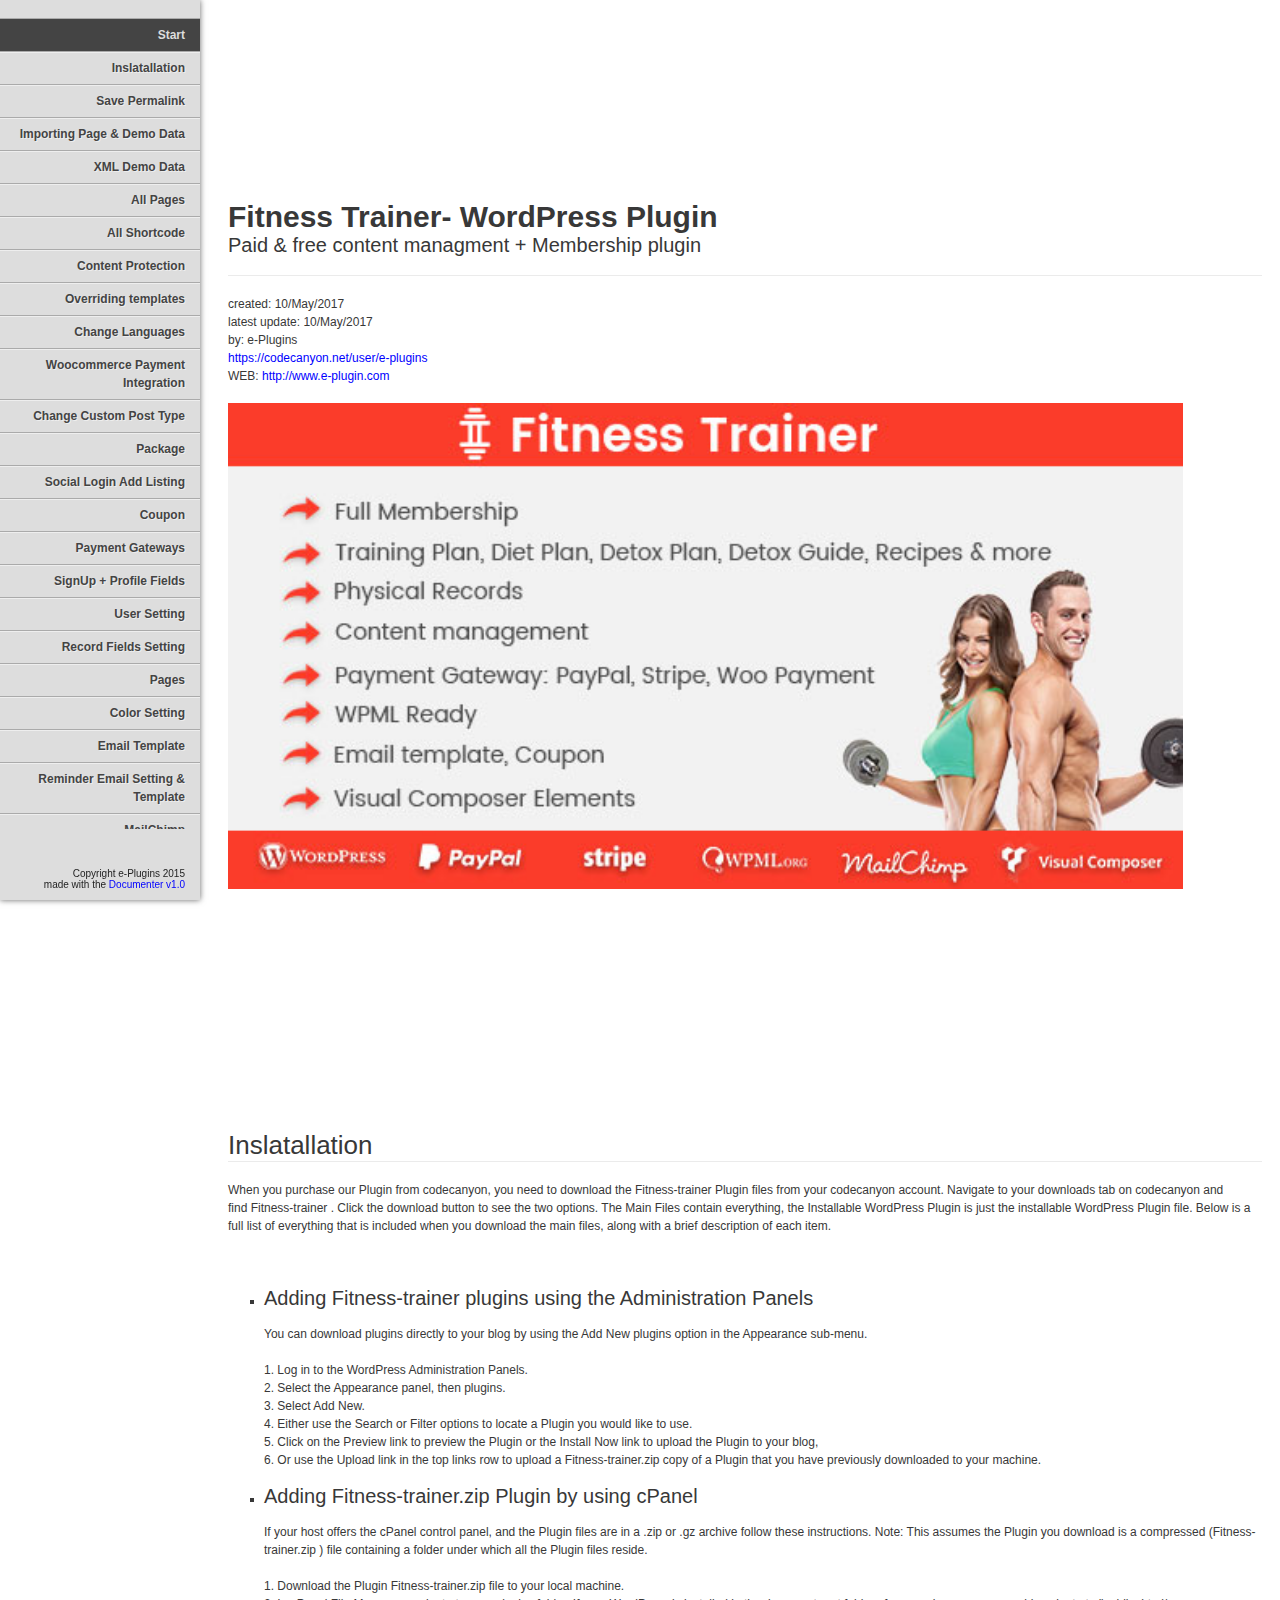
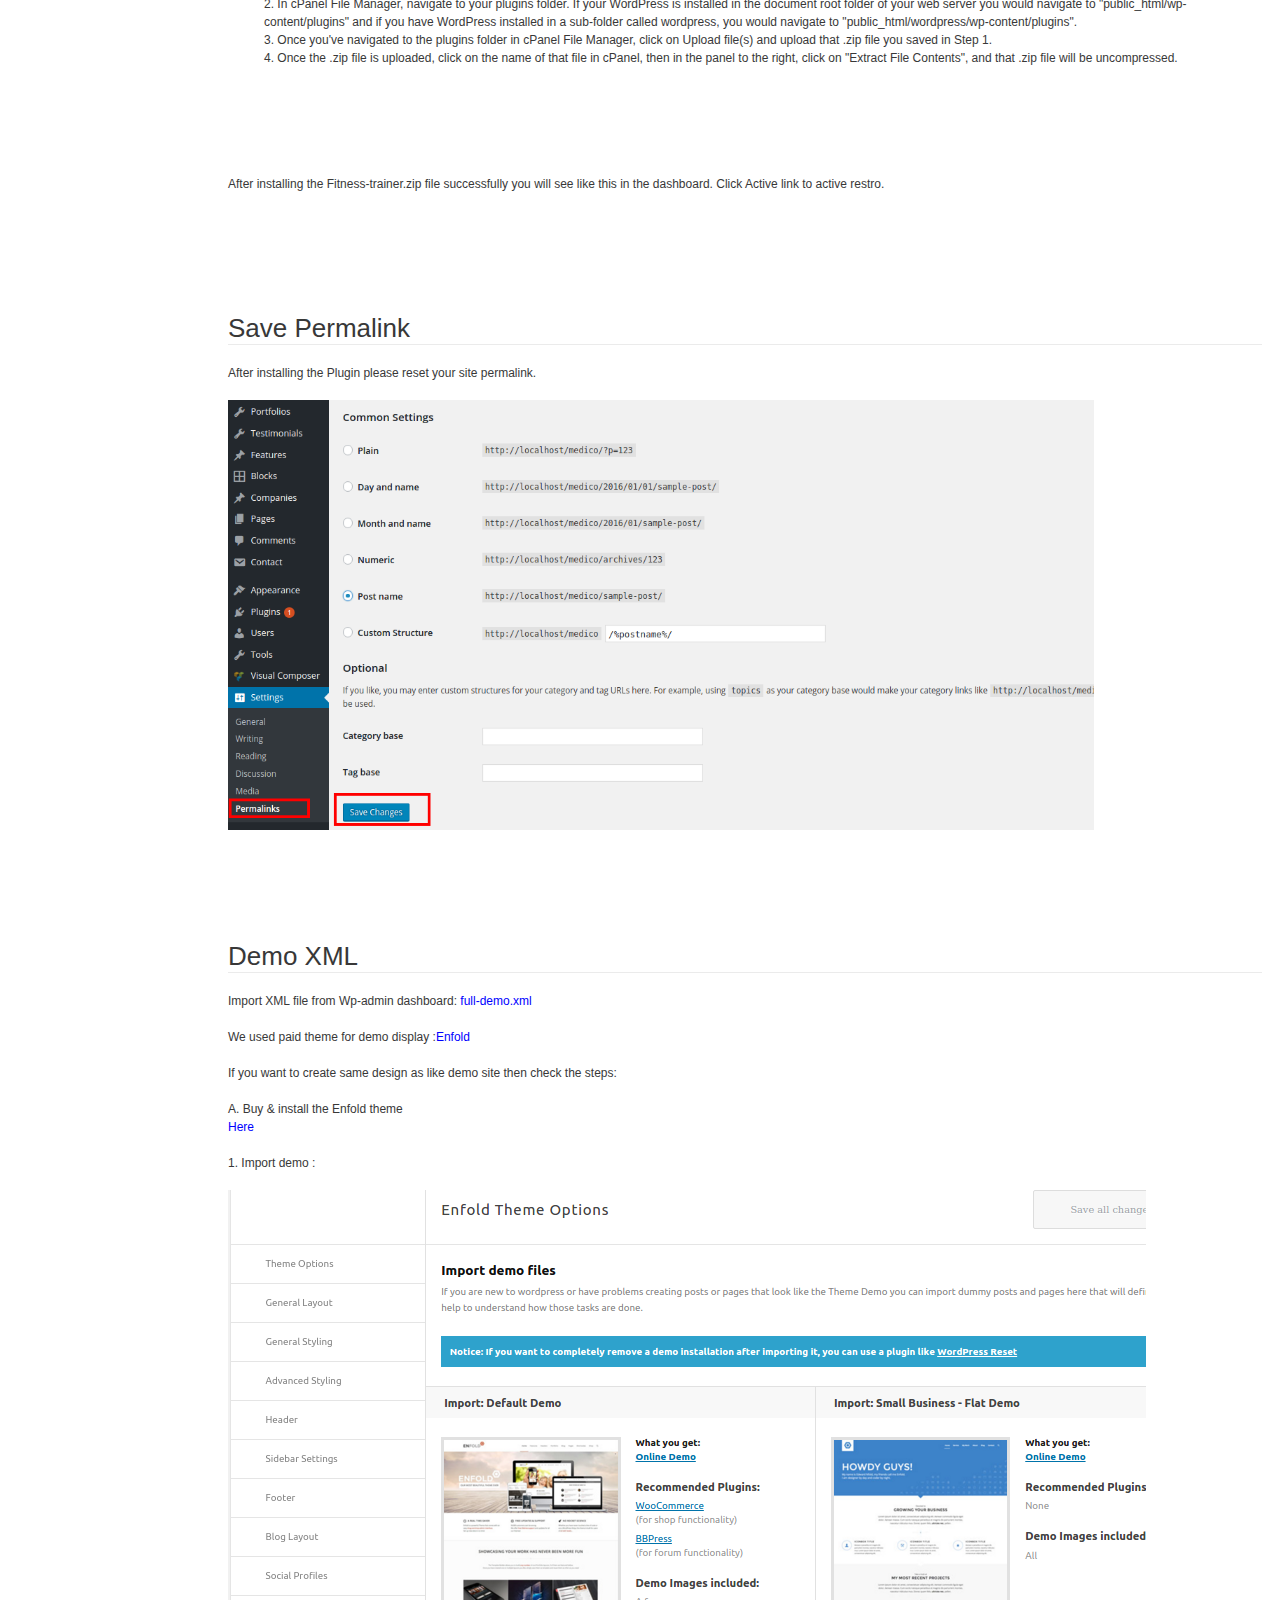
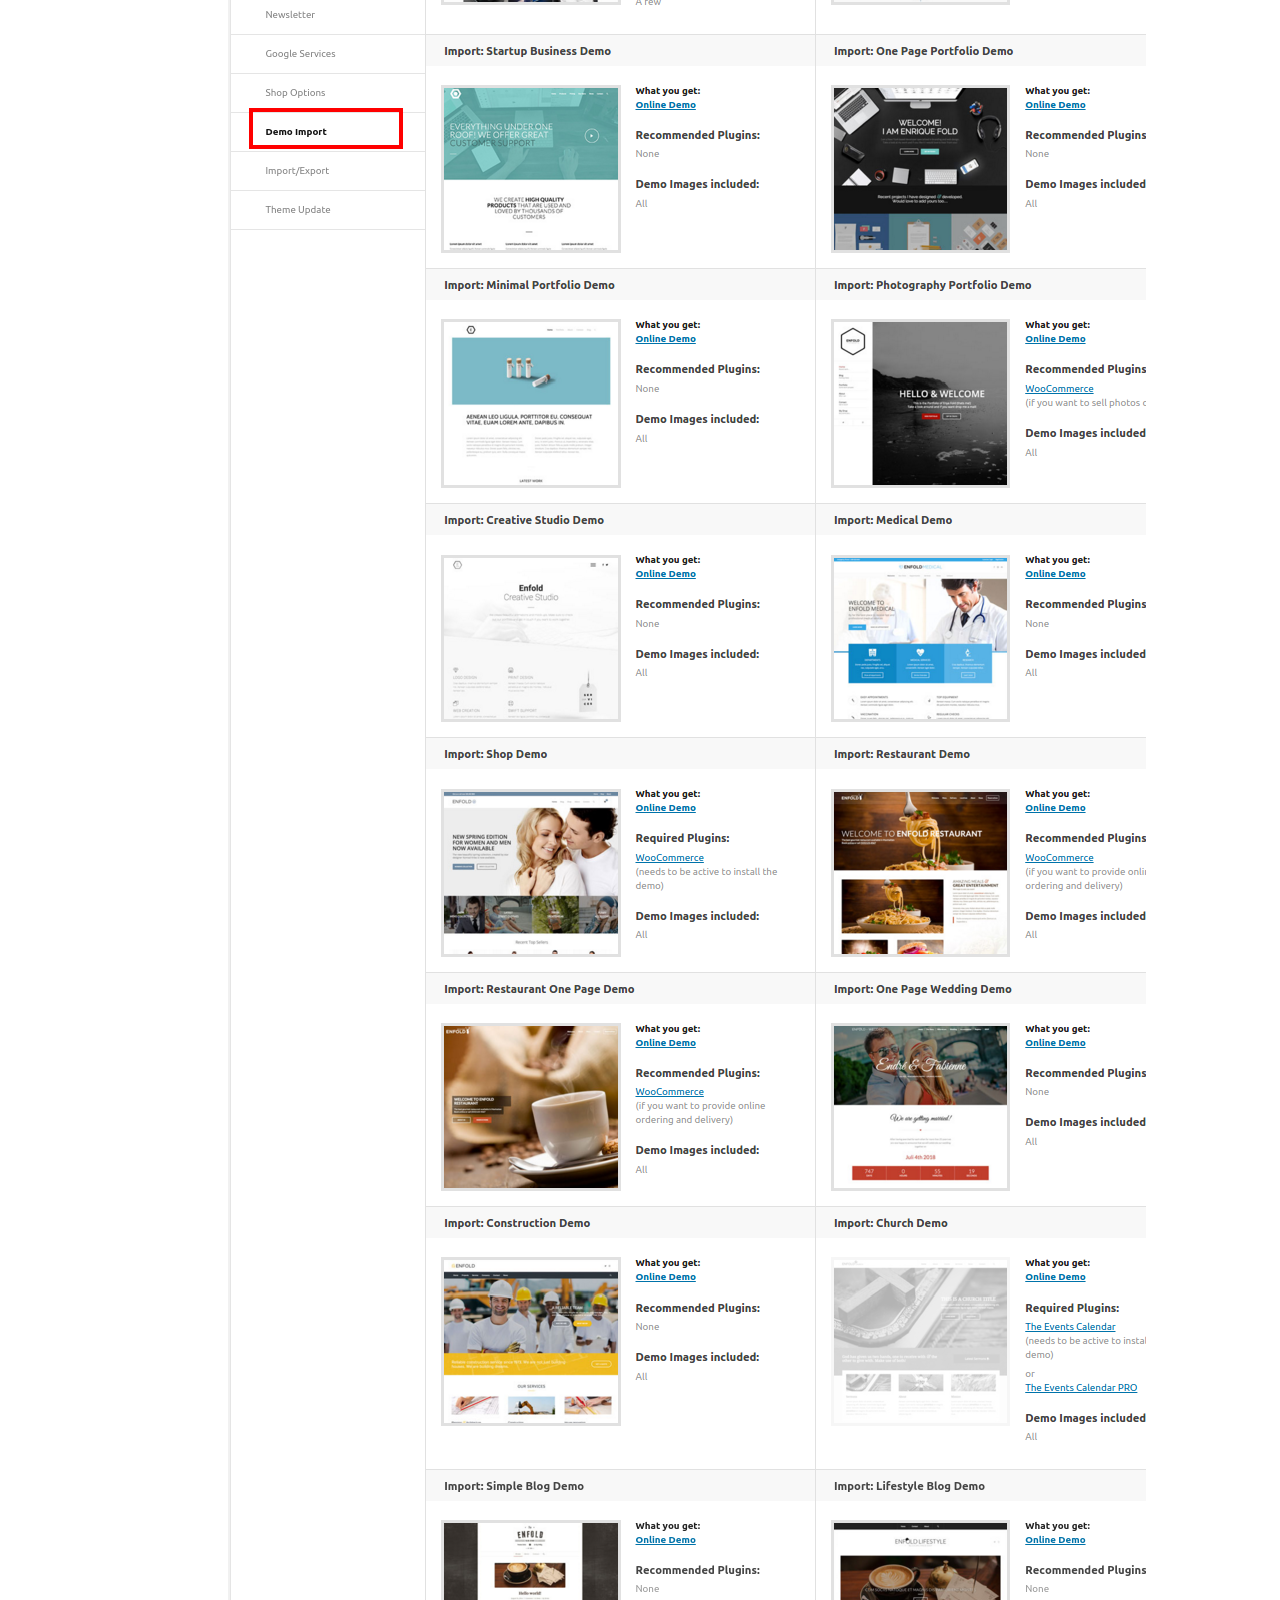
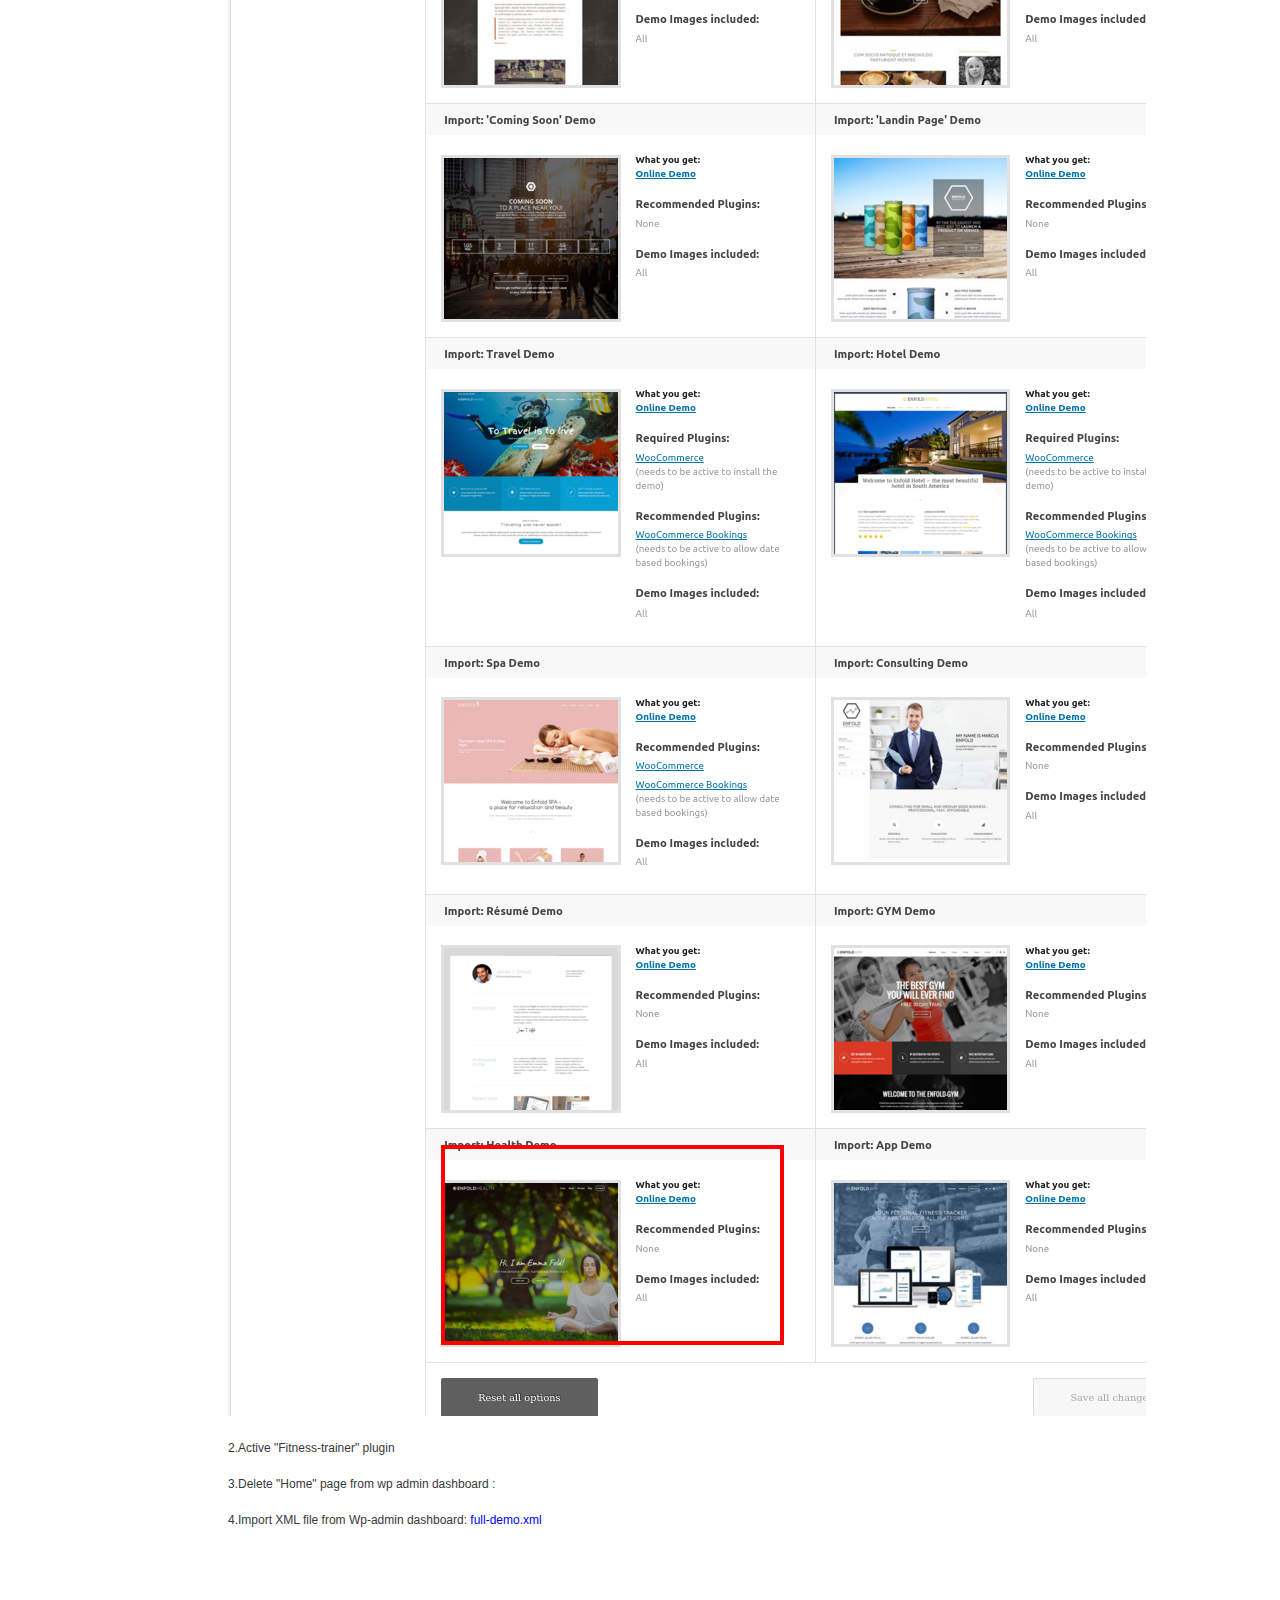
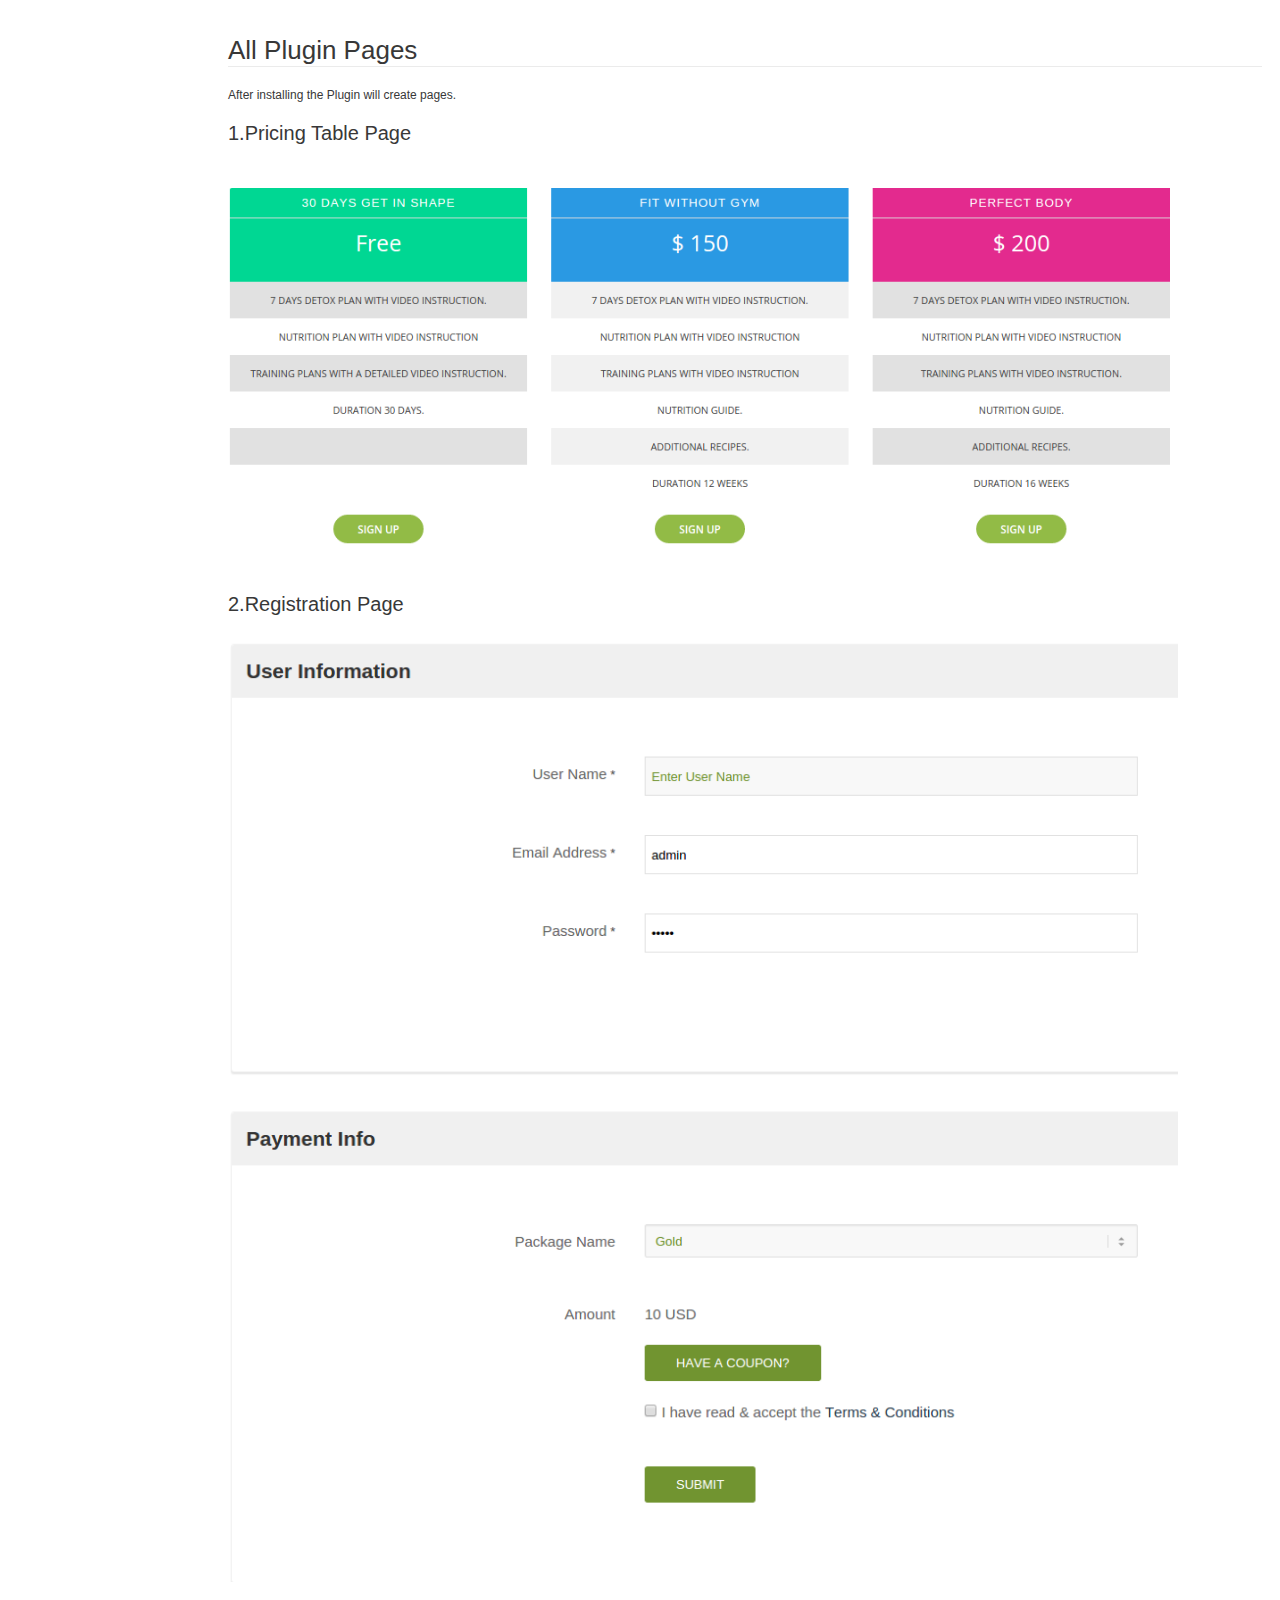
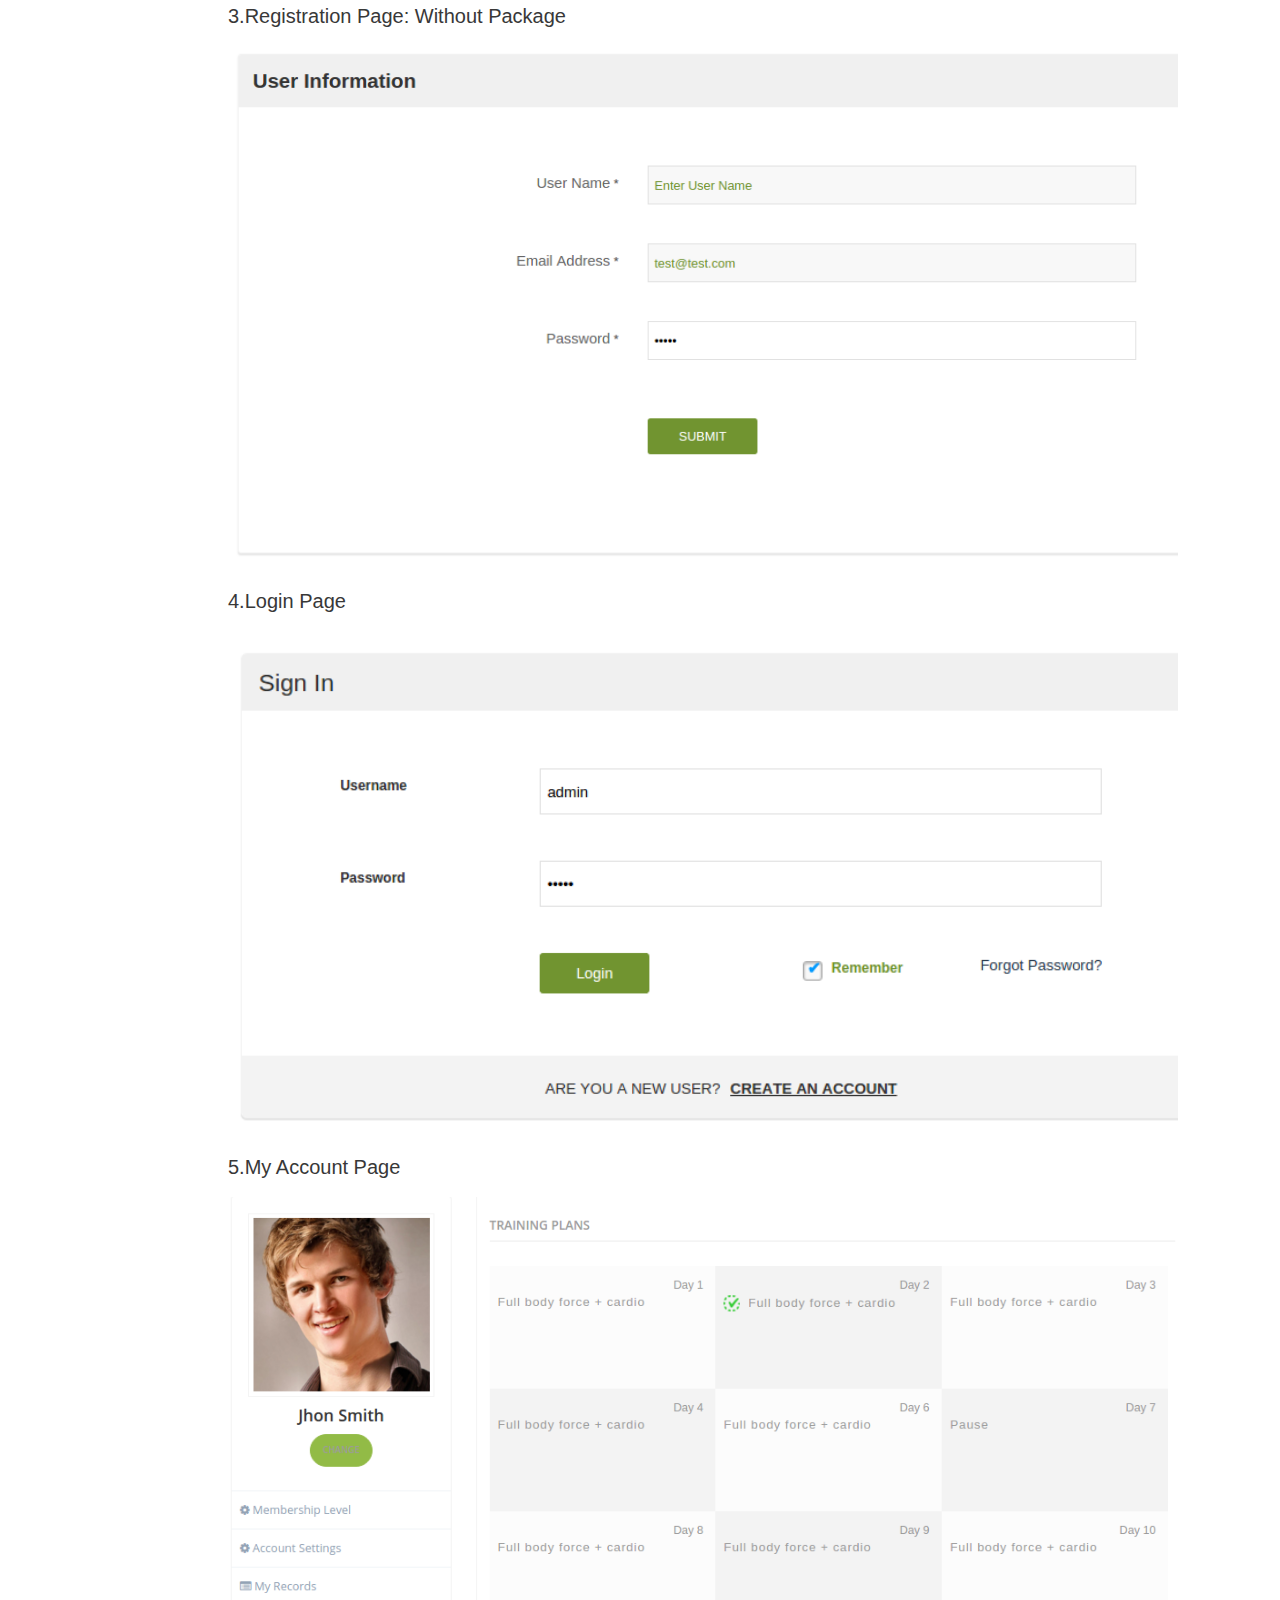
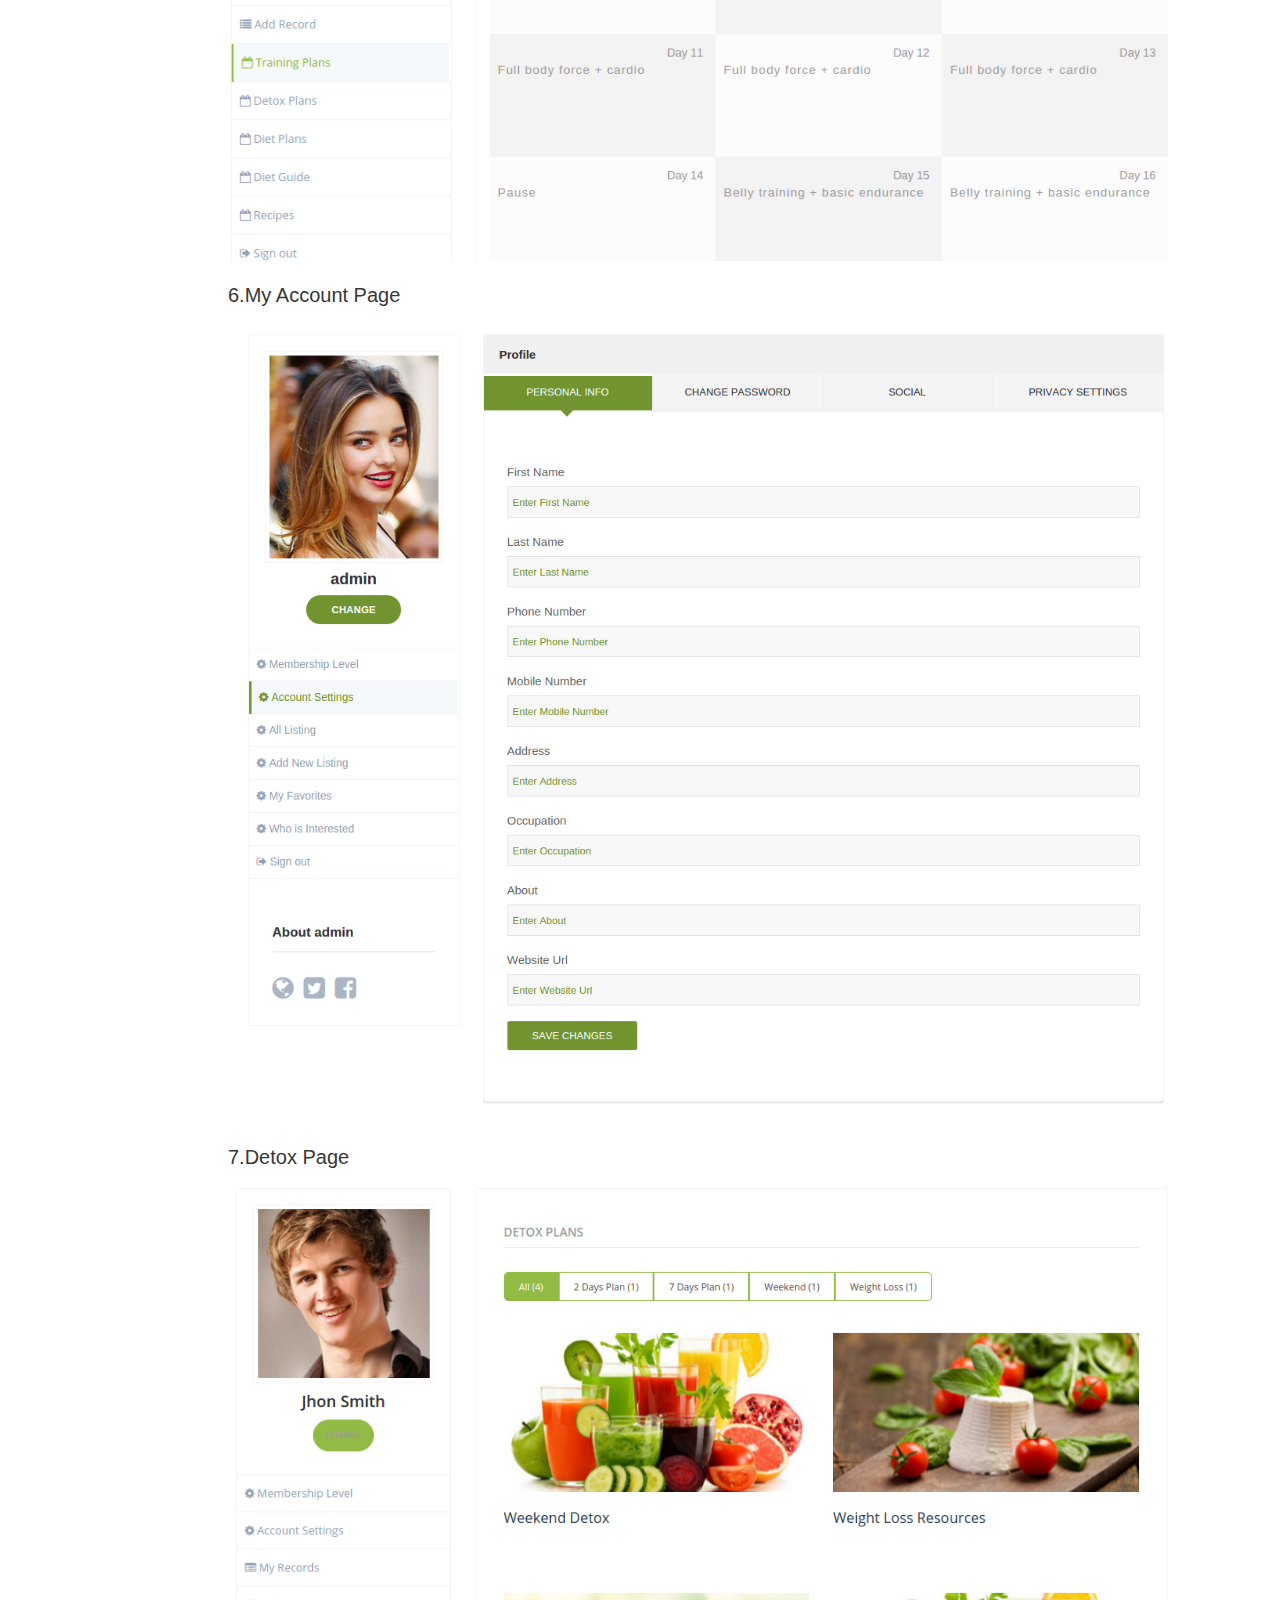
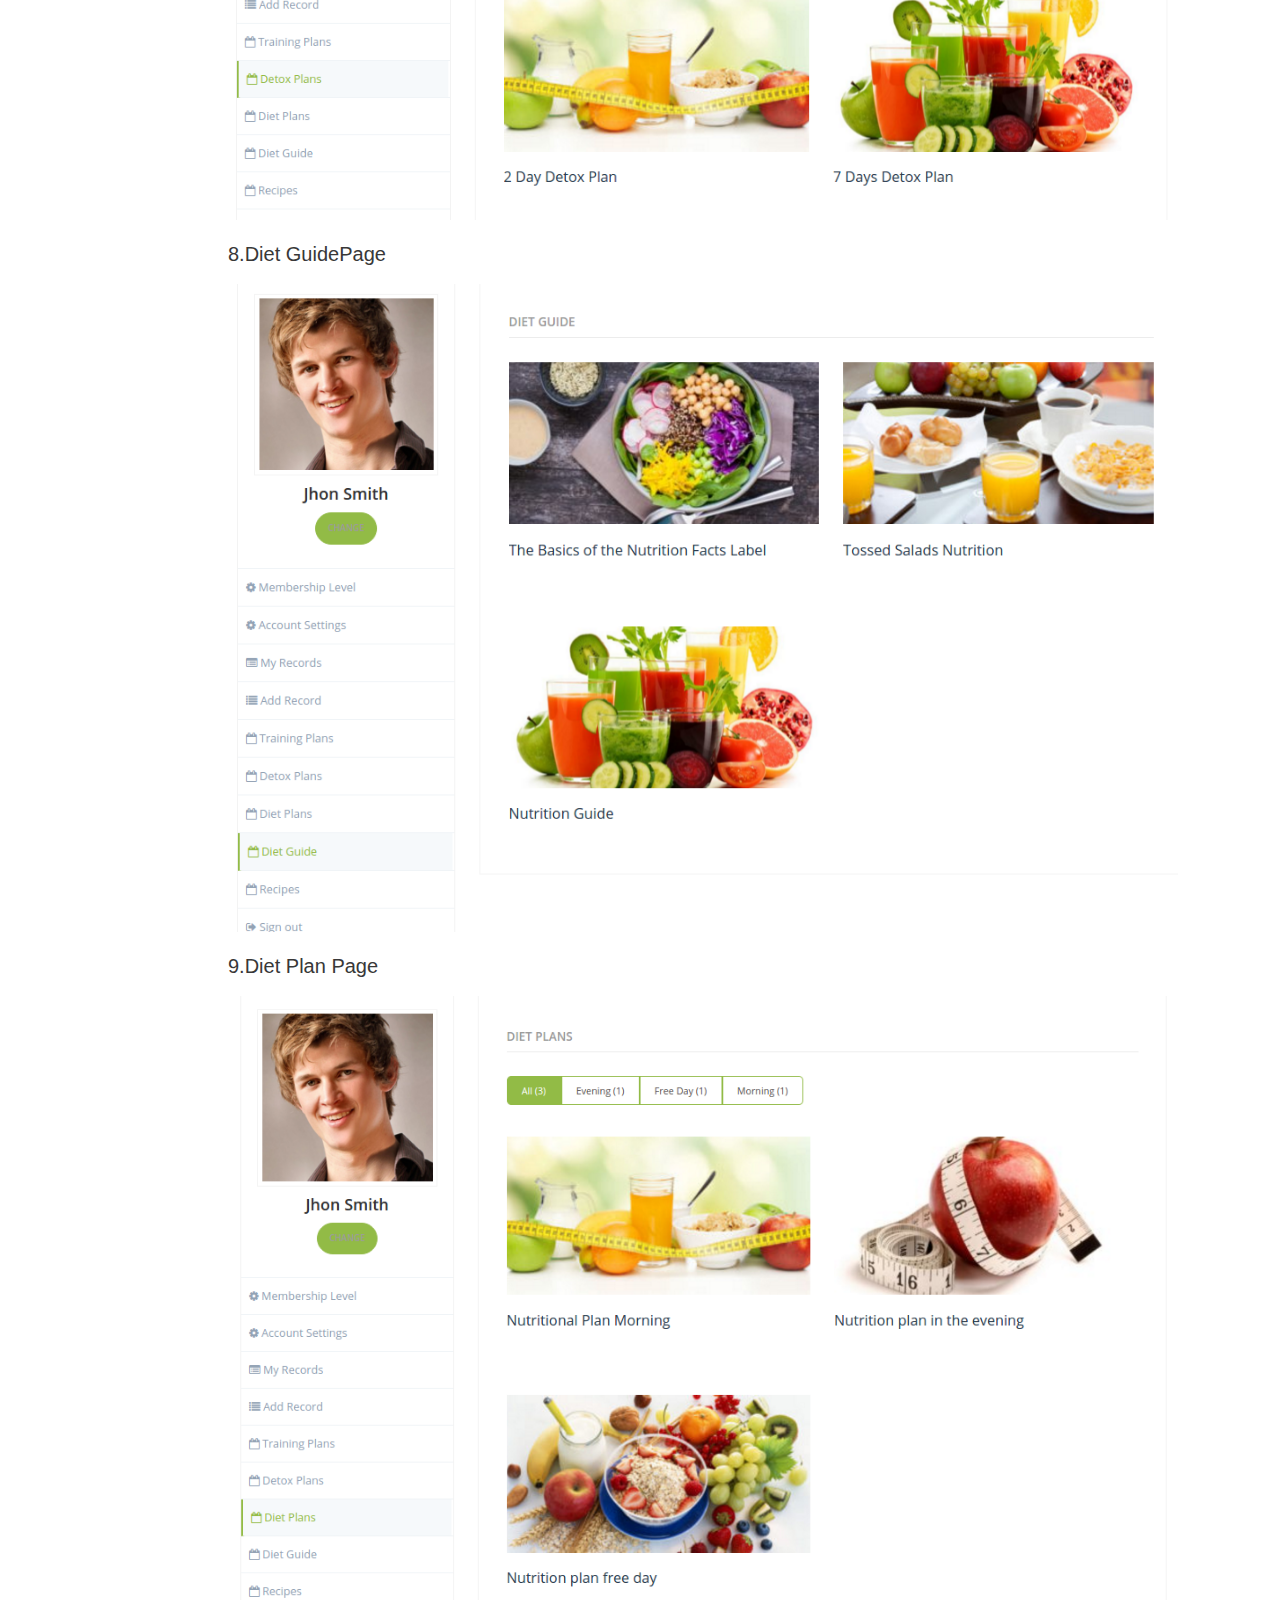
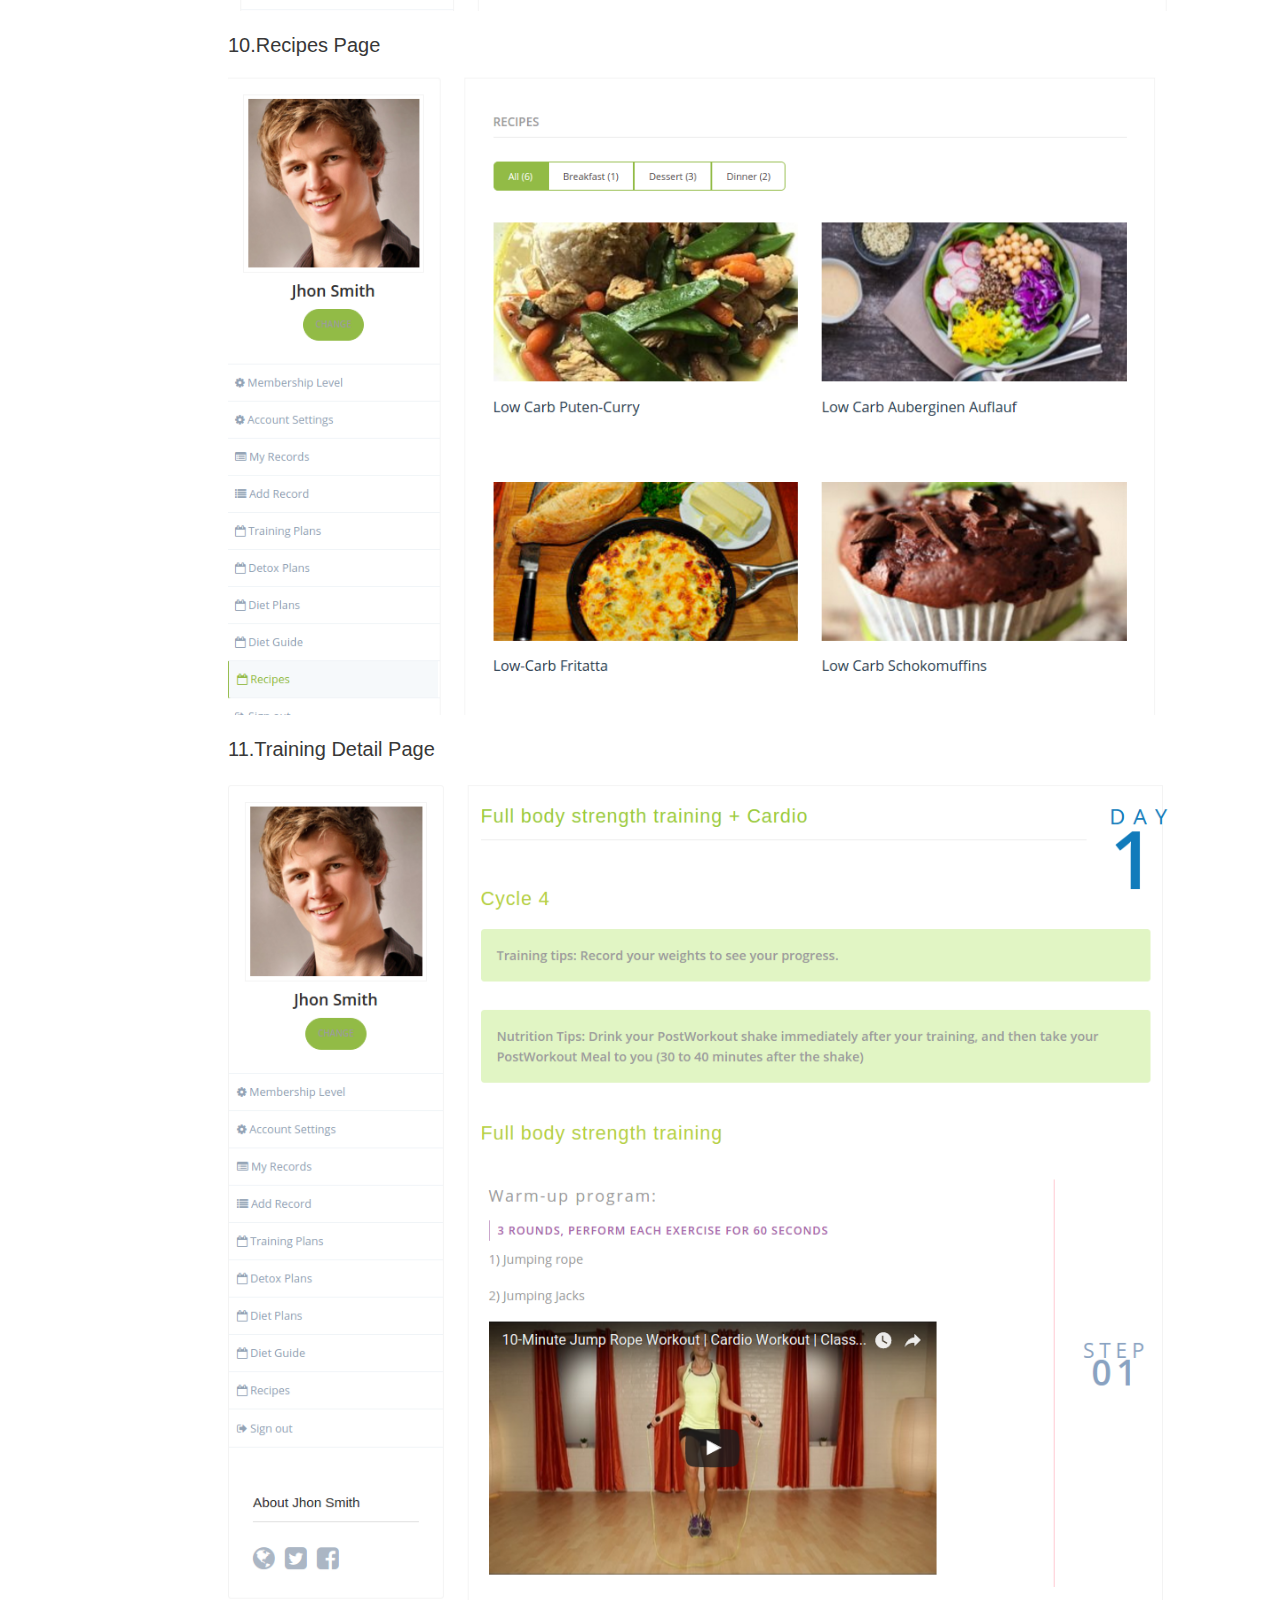
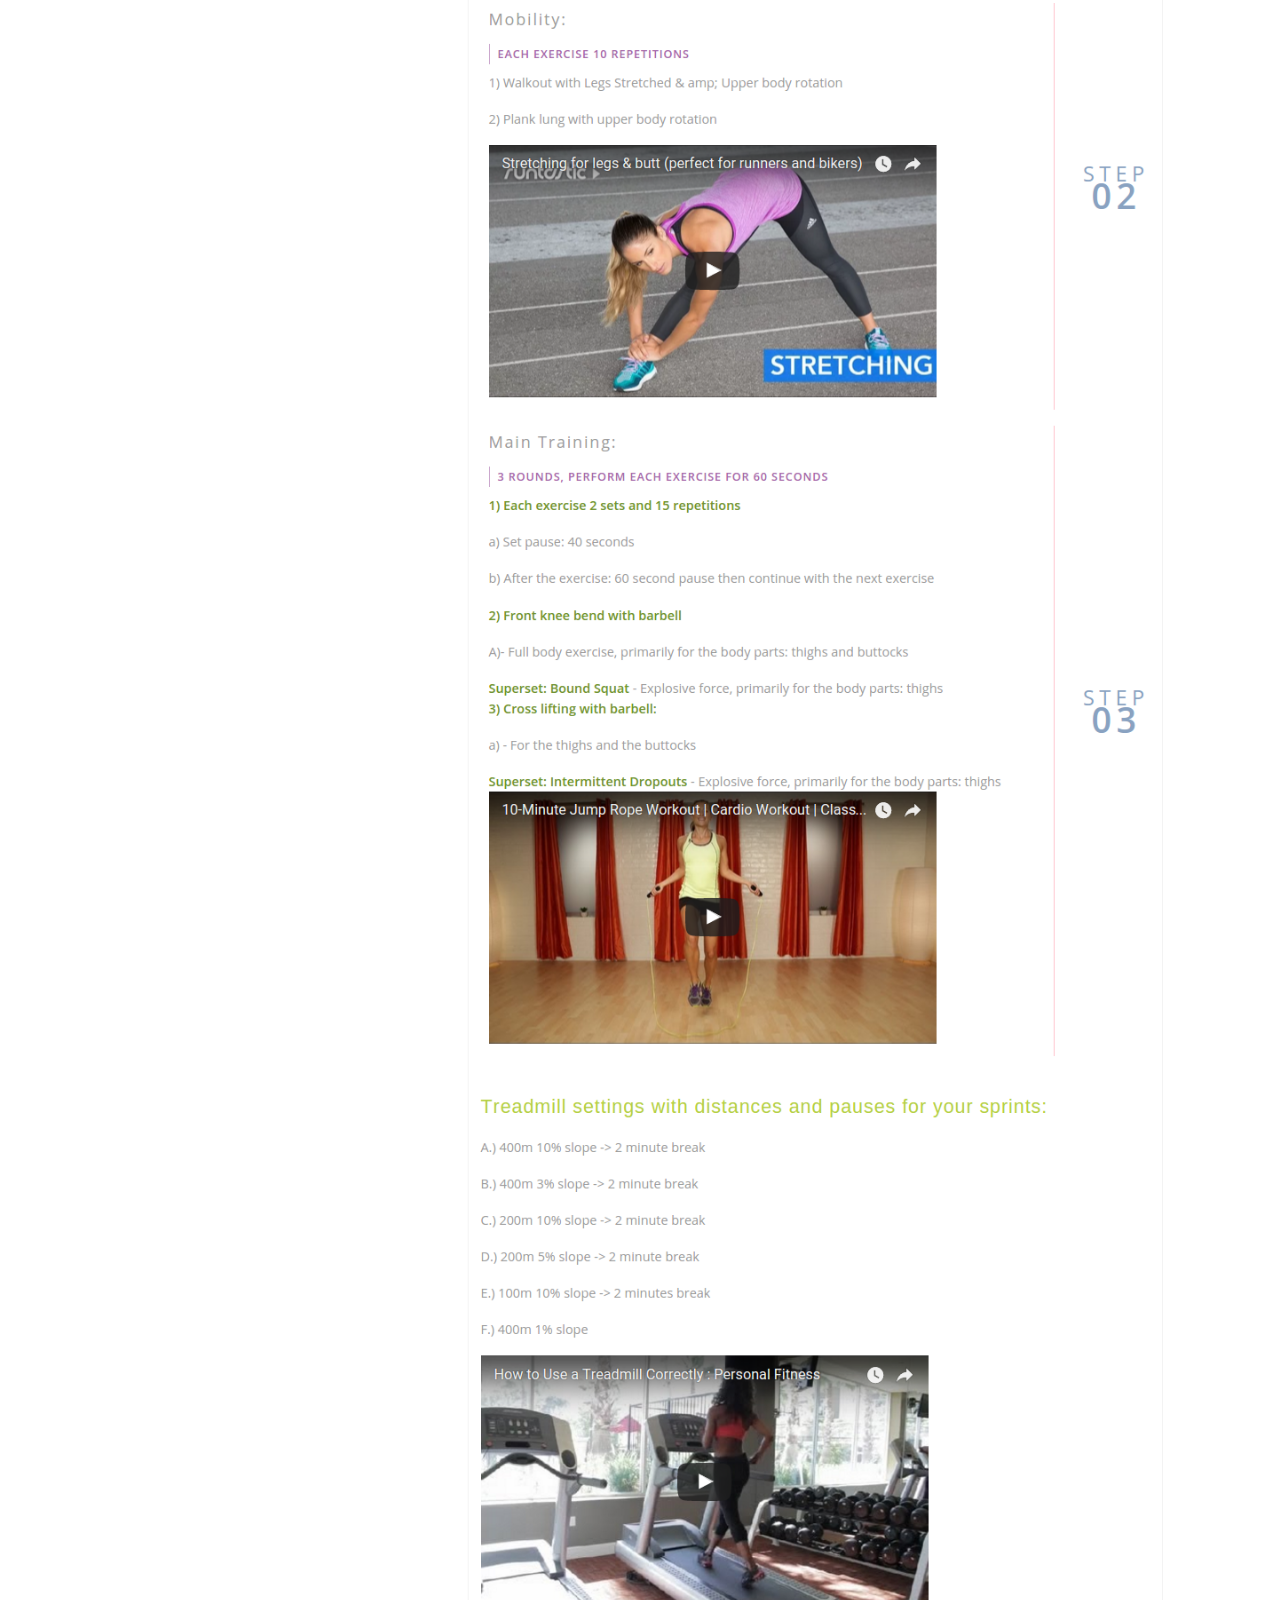
<file: Documentation/offline documentation/index.html>
<!doctype html>  
<!--[if IE 6 ]><html lang="en-us" class="ie6"> <![endif]-->
<!--[if IE 7 ]><html lang="en-us" class="ie7"> <![endif]-->
<!--[if IE 8 ]><html lang="en-us" class="ie8"> <![endif]-->
<!--[if (gt IE 7)|!(IE)]><!-->
<html lang="en-us"><!--<![endif]-->
<head>
	<meta charset="utf-8">
	
	<title>Fitness Trainer- WordPress Plugin</title>
	
	<meta name="description" content="">
	<meta name="author" content="e-Plugins">
	<meta name="copyright" content="e-Plugins">
	<meta name="generator" content="Documenter v2.0 http://rxa.li/documenter">
	<meta name="date" content="2016-01-03T00:00:00+01:00">
	
	<link rel="stylesheet" href="assets/css/documenter_style.css" media="all">
	
	
	
	<script src="assets/js/jquery.js"></script>
	
	<script src="assets/js/jquery.scrollTo.js"></script>
	<script src="assets/js/jquery.easing.js"></script>
	
	<script>document.createElement('section');var duration='500',easing='swing';</script>
	<script src="assets/js/script.js"></script>
	
	<style>
		html{background-color:#FFFFFF;color:#383838;}
		::-moz-selection{background:#444444;color:#DDDDDD;}
		::selection{background:#444444;color:#DDDDDD;}
		#documenter_sidebar #documenter_logo{background-image:url();}
		a{color:#0000FF;}
		.btn {
			border-radius:3px;
		}
		.btn-primary {
			  background-image: -moz-linear-gradient(top, #0088CC, #0044CC);
			  background-image: -ms-linear-gradient(top, #0088CC, #0044CC);
			  background-image: -webkit-gradient(linear, 0 0, 0 0088CC%, from(#DDDDDD), to(#0044CC));
			  background-image: -webkit-linear-gradient(top, #0088CC, #0044CC);
			  background-image: -o-linear-gradient(top, #0088CC, #0044CC);
			  background-image: linear-gradient(top, #0088CC, #0044CC);
			  filter: progid:DXImageTransform.Microsoft.gradient(startColorstr='#0088CC', endColorstr='#0044CC', GradientType=0);
			  border-color: #0044CC #0044CC #bfbfbf;
			  color:#FFFFFF;
		}
		.btn-primary:hover,
		.btn-primary:active,
		.btn-primary.active,
		.btn-primary.disabled,
		.btn-primary[disabled] {
		  border-color: #0088CC #0088CC #bfbfbf;
		  background-color: #0044CC;
		}
		hr{border-top:1px solid #EBEBEB;border-bottom:1px solid #FFFFFF;}
		#documenter_sidebar, #documenter_sidebar ul a{background-color:#DDDDDD;color:#222222;}
		#documenter_sidebar ul a{-webkit-text-shadow:1px 1px 0px #EEEEEE;-moz-text-shadow:1px 1px 0px #EEEEEE;text-shadow:1px 1px 0px #EEEEEE;}
		#documenter_sidebar ul{border-top:1px solid #AAAAAA;}
		#documenter_sidebar ul a{border-top:1px solid #EEEEEE;border-bottom:1px solid #AAAAAA;color:#444444;}
		#documenter_sidebar ul a:hover{background:#444444;color:#DDDDDD;border-top:1px solid #444444;}
		#documenter_sidebar ul a.current{background:#444444;color:#DDDDDD;border-top:1px solid #444444;}
		#documenter_copyright{display:block !important;visibility:visible !important;}
	</style>
	
</head>
<body class="documenter-project-Fitness-trainer">
	<div id="documenter_sidebar">
	
		<ul id="documenter_nav">
			<li><a class="current" href="#documenter_cover">Start</a></li>
				
			<li><a href="#installation" title="INSTALLATION">Inslatallation</a></li>	
			<li><a href="#permalink" title="INSTALLATION">Save Permalink</a></li>	
			<li><a href="#page-import" title="IMPORTING PAGE">Importing Page & Demo Data</a></li>	
			<li><a href="#domo-import" title="IMPORTING Demo">XML Demo Data</a></li>	
			<li><a href="#all-pages" title="Pages">All Pages</a></li>
			<li><a href="#all-shortcode" title="INSTALLATION">All Shortcode</a></li>
			<li><a href="#content-protection" title="Content Protection">Content Protection</a></li>
		
			<li><a href="#Overriding" title="Overriding templates" >Overriding templates</a></li>	
			
			<li><a href="#languages ">Change Languages </a></li>			
			<li><a href="#Payment-woo">Woocommerce Payment Integration</a></li>	
			<li><a href="#cpt">Change Custom Post Type</a></li>		 	
			<li><a href="#package">Package</a></li>	
			<li><a href="#social-post">Social Login Add Listing</a></li>	
			<li><a href="#Coupon">Coupon</a></li>
			<li><a href="#Payment-Gateways">Payment Gateways</a></li>	
			<li><a href="#Listing-Fields">SignUp + Profile Fields </a></li>	
			<li><a href="#User-Setting">User Setting </a></li>	
			<li><a href="#record-setting"> Record Fields Setting </a></li>	
			<li><a href="#page">Pages</a></li>
			<li><a href="#Listing-Setting">Color Setting</a></li>
			
		
			<li><a href="#email">Email Template</a></li>
			<li><a href="#reminder-email"> Reminder Email Setting & Template</a></li>
			<li><a href="#MailChimp">MailChimp</a></li>	
			<li><a href="#report">Report</a></li>
	
			
		</ul>
		<div id="documenter_copyright">Copyright e-Plugins 2015<br>
		made with the <a href="http://rxa.li/documenter">Documenter v1.0</a> 
		</div>
	</div>
	<div id="documenter_content">
	<section id="documenter_cover">
	<h1>Fitness Trainer- WordPress Plugin</h1>
	<h2>Paid & free  content managment + Membership plugin</h2>
	<div id="documenter_buttons">
		
	</div>
	<hr>
	<ul>
	<li>created: 10/May/2017</li>
	<li>latest update: 10/May/2017</li>
	<li>by: e-Plugins</li>
	<li><a href="https://codecanyon.net/user/e-plugins">https://codecanyon.net/user/e-plugins</a></li>
	<li>WEB: <a href="http://www.e-plugin.com">http://www.e-plugin.com</a></li>
	
	</ul>
	<p></p>
	<p>
	<img alt="" src="assets/images/screenshot.jpg" style="width: 955px;"></p>
		<p><br/></p>
	</section>
	<br/><br/><br/>
	<section id="installation">
	<div class="page-header"><h3>Inslatallation</h3><hr class="notop"></div>
<p style="margin: 18px 0px; padding: 0px; border: 0px; outline: 0px; font-family: Arial, verdana, arial, sans-serif; vertical-align: baseline; line-height: 1.5em; color: rgb(56, 56, 56);">
	
	When you purchase our Plugin from codecanyon, you need to download the Fitness-trainer Plugin files from your codecanyon account. Navigate to your downloads tab on codecanyon and find&nbsp;Fitness-trainer&nbsp;. Click the download button to see the two options. The Main Files contain everything, the Installable WordPress Plugin is just the installable WordPress Plugin file. Below is a full list of everything that is included when you download the main files, along with a brief description of each item.</p>
<p style="margin: 18px 0px; padding: 0px; border: 0px; outline: 0px; font-family: Arial, verdana, arial, sans-serif; vertical-align: baseline; line-height: 1.5em; color: rgb(56, 56, 56);">
	&nbsp;</p>
<ul style="padding-right: 0px; padding-left: 0px; margin: 18px 0px; border: 0px; outline: 0px; font-family: Arial, verdana, arial, sans-serif; vertical-align: baseline; line-height: 1.5em; color: rgb(56, 56, 56);">
	<li style="margin: 0px 0px 0px 36px; padding: 0px; border: 0px; outline: 0px; font-width: inherit; font-style: inherit; font-family: inherit; vertical-align: baseline; list-style: square;">
	<h4>Adding Fitness-trainer plugins using the Administration Panels </h4>	
		You can download plugins directly to your blog by using the Add New plugins option in the Appearance sub-menu.<br/><br/>

		1. Log in to the WordPress Administration Panels.<br/>
		2. Select the Appearance panel, then plugins.<br/>
		3. Select Add New.<br/>
		4. Either use the Search or Filter options to locate a Plugin you would like to use.<br/>
		5. Click on the Preview link to preview the Plugin or the Install Now link to upload the Plugin to your blog,<br/>
		6. Or use the Upload link in the top links row to upload a Fitness-trainer.zip copy of a Plugin that you have previously downloaded to your machine.<br/>

		</li>
	<li style="margin: 0px 0px 0px 36px; padding: 0px; border: 0px; outline: 0px; font-width: inherit; font-style: inherit; font-family: inherit; vertical-align: baseline; list-style: square;">
			<h4>Adding Fitness-trainer.zip Plugin by using cPanel</h4>	
			If your host offers the cPanel control panel, and the Plugin files are in a .zip or .gz archive follow these instructions. Note: This assumes the Plugin you download is a compressed (Fitness-trainer.zip ) file containing a folder under which all the Plugin files reside.<br/><br/>

			1. Download the Plugin Fitness-trainer.zip  file to your local machine.<br/>
			2. In cPanel File Manager, navigate to your plugins folder. If your WordPress is installed in the document root folder of your web server you would navigate to "public_html/wp-content/plugins" and if you have WordPress installed in a sub-folder called wordpress, you would navigate to "public_html/wordpress/wp-content/plugins".<br/>
			3. Once you've navigated to the plugins folder in cPanel File Manager, click on Upload file(s) and upload that .zip file you saved in Step 1.<br/>
			4. Once the .zip file is uploaded, click on the name of that file in cPanel, then in the panel to the right, click on "Extract File Contents", and that .zip file will be uncompressed.<br/><br/>
			

			
		</li>
	
</ul>
<p style="margin: 18px 0px; padding: 0px; border: 0px; outline: 0px; font-family: Arial, verdana, arial, sans-serif; vertical-align: baseline; line-height: 1.5em; color: rgb(56, 56, 56);">
	&nbsp;</p>

<p style="margin: 18px 0px; padding: 0px; border: 0px; outline: 0px; font-family: Arial, verdana, arial, sans-serif; vertical-align: baseline; line-height: 1.5em; color: rgb(56, 56, 56);">
	&nbsp;
</p>


<p>
	After installing the Fitness-trainer.zip file successfully you will see like this in the dashboard. Click Active link to active restro.</p>

<div>
	&nbsp;</div>
</section>

<section id="permalink">
		<div class="page-header"><h3>Save Permalink</h3><hr class="notop"></div>
	
	<p>		
	<p>After installing the Plugin please reset your site permalink.</p>
	<p>
	<img alt="" src="assets/images/Permalink.png" style=" height: 430px;"></p>		
</section>	


<section id="domo-import">
<div class="page-header"><h3>Demo XML</h3><hr class="notop"></div>
<p>
Import  XML file from Wp-admin dashboard:  <a href="assets/full-data.xml" download> full-demo.xml</a>
</p>

<p>	We used paid theme for demo display :<a href="https://themeforest.net/item/enfold-responsive-multipurpose-theme/4519990">Enfold</a>
</p>	
<!--	
<p>
  XML Demo file <a href="assets/directory-demo-data.xml" download> directory-demo-data.xml</a>
</p>
-->
<p>
If you want to create same design as like demo site then check the steps:
</p>	

<p>
A. Buy & install the Enfold theme <br/><a href="https://themeforest.net/item/enfold-responsive-multipurpose-theme/4519990">Here</a>  
</p>


<p>
1. Import demo :
		
</p>	
<p>
<img alt="" src="assets/images/enfold-demo.png" style="width:80% height: 430px;">
</p>	

<p>
2.Active "Fitness-trainer" plugin
</p>		

<p>
3.Delete "Home" page from wp admin dashboard :  
</p>

<p>
4.Import  XML file from Wp-admin dashboard:  <a href="assets/full-data.xml" download> full-demo.xml</a>
</p>


	

</section>

<section id="all-pages">
	<div class="page-header"><h3>All Plugin Pages</h3><hr class="notop"></div>
	<p>After installing the Plugin will create pages.</p>
	
	<h4>1.Pricing Table Page</h4>
	<p>
	<img alt="" src="assets/images/Our-Pricing.png" style=" width: 950px;">
	</p>
	
	<h4>2.Registration Page</h4>
	<p>
	<img alt="" src="assets/images/User-Registration.png" style=" width:950px;">
	</p>
	<h4>3.Registration Page: Without Package</h4>	
	
	<p>
	<img alt="" src="assets/images/User-Registration-WP.png" style=" width:950px;">
	</p>
	
	<h4>4.Login Page</h4>
	<p>
	<img alt="" src="assets/images/Login.png" style=" width:950px;">
	</p>
	
		<h4>5.My Account Page</h4>
	<p>
	<img alt="" src="assets/images/My-Account.png" style=" width:950px;">
	</p>
		<h4>6.My Account Page</h4>
	<p>
	<img alt="" src="assets/images/My-Account2.png" style=" width:950px;">
	</p>
	<h4>7.Detox Page</h4>
	<p>
	<img alt="" src="assets/images/Detox.png" style=" width:950px;">
	</p>
	
	<h4>8.Diet GuidePage</h4>
	<p>
	<img alt="" src="assets/images/Dietg.png" style=" width:950px;">
	</p>
	
	<h4>9.Diet Plan Page</h4>
	<p>
	<img alt="" src="assets/images/diet-plan.png" style=" width:950px;">
	</p>
	
	<h4>10.Recipes Page</h4>
	<p>
	<img alt="" src="assets/images/all-Recipes.png" style=" width:950px;">
	</p>
	<h4>11.Training Detail Page</h4>
	<p>
	<img alt="" src="assets/images/training.png" style=" width:950px;">
	</p>
	
	

	
		
	
	<h4>12.User Directory Page</h4>
	<p>
	<img alt="" src="assets/images/User-Directory.png" style=" width:950px;">
	</p>
	
	<h4>13.User Public Profile Page</h4>
	<p>
	<img alt="" src="assets/images/Profile-Public.png" style=" width:950px;">
	</p>	
		
		
</section>	


<section id="all-shortcode">
		<div class="page-header"><h3>All Shortcode</h3><hr class="notop"></div>
	
	<br/>		
							
		
							
		<b>Pricing Table </b>	
		<br/>		
		
		Short Code : [ep_fitness_price_table]<br/>
		PHP Code : &lt;?php
						echo do_shortcode('[ep_fitness_price_table ]');
					?&gt; 
		</p>
		
		<p>	
			<br/>						
			<b>Signup Form </b>	
		<br/>		
		
		Short Code : [ep_fitness_form_wizard]<br/>
		PHP Code : &lt;?php
						echo do_shortcode('[ep_fitness_form_wizard ]');
					?&gt; 
		</p>
		
		<p>	
			<br/>						
			<b>My Account </b>	
		<br/>		
		
		Short Code : [ep_fitness_profile_template]<br/>
		PHP Code : &lt;?php
						echo do_shortcode('[ep_fitness_profile_template ]');
					?&gt; 
		</p>
		
		<p>	
			<br/>						
			<b>Login  </b>	
		<br/>		
		
		Short Code : [ep_fitness_login]<br/>
		PHP Code : &lt;?php
						echo do_shortcode('[ep_fitness_login ]');
					?&gt; 
		</p>
		
		<p>	
			<br/>						
			<b>User Directory </b>	
		<br/>		
		
		Short Code : [ep_fitness_user_directory]<br/>
		PHP Code : &lt;?php
						echo do_shortcode('[ep_fitness_user_directory ]');
					?&gt; 
		</p>
		
		<p>	
			<br/>						
			<b>Public Profile </b>	
		<br/>		
		
		Short Code : [ep_fitness_profile_public]<br/>
		PHP Code : &lt;?php
						echo do_shortcode('[ep_fitness_profile_public ]');
					?&gt; 
		</p>
		
</section>	

<section id="content-protection">
	<div class="page-header"><h3>Content Protection</h3><hr class="notop"></div>
	<p>You can protect or share custom post type content( Training, Detox paln, Diet Plan, Diet Guide etc.)
	<p>
		1. Protect Content By User Role	
		<br/>		
		<img alt="" src="assets/images/protect-content1.png" style="width: 950px;">
	</p>	
	<p>
		2. Protect Content By Woocommerce Product. It will work when a customer buy the product.
		<br/>		
		<img alt="" src="assets/images/protect-content2.png" style="width: 950px;">
	</p>
	<p>
		3. Protect Content By specific users.
		<br/>		
		<img alt="" src="assets/images/protect-content3.png" style="width: 950px;">
	</p>
	
	
</p>
</section>
<section id="Overriding">

<div class="page-header"><h3>Overriding templates</h3><hr class="notop"></div>
<p>
		 The  template files can be found here : /plugins/Fitness-trainer/template :
		 
		 Copy the template folder and paste into on your current theme folder  and rename it  as "fitnesstrainer" e.g.  /themes / twentyseventeen / fitnesstrainer
		
		</p>
		<p>
		 Why Overriding templates: If you change any thing on the template file then it will will not affect on your change of the plugin next upgrade .
		</p>	
		
</section>	

<section id="languages">
		<div class="page-header"><h3>Change Languages</h3><hr class="notop"></div>
		
<p>	Use the plugin</p>

<p>
<a href="https://wordpress.org/plugins/loco-translate/">https://wordpress.org/plugins/loco-translate/</a>

</p>
<p>
<strong>OR</strong>	

</p>		
<p>1. Please download the software <a href="http://poedit.net/"> http://poedit.net/ </a></p>

<p>2. Open file epfitness/language/xxxx.po by the software. </p>

<p>3. Change text to your language by the poedit software and save.</p>
</section>		


<section id="Payment-woo">
	<div class="page-header"><h3>Woocommerce Payment Integration</h3><hr class="notop"></div>
	<h4>You need 3 steps to add woocommerce payment gateway</h4>
	<h5> STEP 1 : Create woocommerce Product/Subscription </h5>
	<p>
	<img alt="" src="assets/images/woo_product.png" style="width: 800px;"></p>
	</p>
	</p><br/><p>
	<h5> STEP 2 : Select Woocommerce Payment Gateway from plugin setting-> Payment gateway</h5>
	<p>
	<img alt="" src="assets/images/paymentwoo.png" style="width: 800px;"></p>
	</p>
	</p><br/><p>	
	<h5> STEP 3 : Create /Edit Package & select a woocommerce product</h5>
	<p>
	<img alt="" src="assets/images/paymentwoopro.png" style="width: 800px;"></p>
	</p>	
	
	<p>
	 Now User can use woocommerce payment gateway from plugin "User Registration" page. <br/> 
	 The woocommerce oder  status will be "Processing". 
	 <br/>When site admin set "Completed" the oder status then the user role will change(When the user try to login).
	 
	</p>
	<p> If you want auto complate order status then use the plugin : <a href="https://wordpress.org/plugins/woocommerce-autocomplete-order/">https://wordpress.org/plugins/woocommerce-autocomplete-order/</a>
	</p>
	
	
	
	</p><br/><p>
	</p><br/><p>
	</p><br/><p>	
	</p><br/><p>
	<hr/>
</section>

	
<section id="cpt">
<div class="page-header"><h3>Change Custom Post Type</h3><hr class="notop"></div>
<img alt="" src="assets/images/cpt-setting.png" style="width: 100%;">
</section>			

<section id="package">
		<div class="page-header"><h3>Package</h3><hr class="notop"></div>
	<p>Admin can create unlimited package. <br/>
	User role "Basic" will create on the plugin activation. <br/>
			 The "Basic" role has only file upoload privilege.<br/>
			 For under the package user will get the package role [upload pic, add post, edit post]. <br/>After cancel or unsuccesful payment it will convert to "Basic" Role. 
	</p>
	<img alt="" src="assets/images/package.png" style="width: 800px;"></p>
	</p>
	<img alt="" src="assets/images/create-package.png" style="width: 850px;"></p>
	
</section>	
<section id="social-post">
<div class="page-header"><h3>Social login add listing access</h3><hr class="notop"></div>
<p>If your user can add free listing then select the package role here</p>
<img alt="" src="assets/images/social-add-listing.png" style="width: 850px;"></p>
	

</section>

<section id="Coupon">
	<div class="page-header"><h3>Coupon</h3><hr class="notop"></div>
	<p>
	<img alt="" src="assets/images/coupon.png" style="width: 800px;"></p>
	</p>	
	
</section>	
<section id="Payment-Gateways">
	<div class="page-header"><h3>Payment Gateways</h3><hr class="notop"></div>
	<p>
	<img alt="" src="assets/images/payment1.png" style="width: 800px;"></p>
	</p>	
	<p>
	<img alt="" src="assets/images/payment2.png" style="width: 800px;"></p>
	</p>
	
</section>	
<section id="Listing-Fields">
	<div class="page-header"><h3>SignUp + Profile Fields</h3><hr class="notop"></div>
	<p>
	<img alt="" src="assets/images/signupfield.png" style="width: 800px;"></p>
	</p>
</section>	
<section id="User-Setting">
	<div class="page-header"><h3>User Setting</h3><hr class="notop"></div>
	<p>
	Admin can change user's role , expire date and payment status.
	</p>	
	<p>
	<img alt="" src="assets/images/User-Setting.png" style="width: 800px;"></p>
	</p>
</section>	
<section id="record-setting">
	<div class="page-header"><h3>Record Fields Setting</h3><hr class="notop"></div>
	<p>
		Admin can change record fields.
	</p>	
	<p>
	<img alt="" src="assets/images/record-fields.png" style="width: 800px;"></p>
	</p>
</section>	



<section id="page">
	<div class="page-header"><h3>Page Setting</h3><hr class="notop"></div>
	<p>
	The Plugin will creates pages when it will active. 
	</p>	
	<p>
	<img alt="" src="assets/images/page.png" style="width: 800px;"></p>
	</p>
</section>	
<section id="Listing-Setting">
	<div class="page-header"><h3>Color Setting</h3><hr class="notop"></div>
	<p>
	Admin can change color. 
	</p>	
	<p>
	<img alt="" src="assets/images/color-Setting.png" style="width: 800px;"></p>
	</p>
</section>	
	
	
<section id="email">
	<div class="page-header"><h3>Email Template</h3><hr class="notop"></div>
	<p>
		This is email template page. You can edit the template.<br/>
		List of email Template<br/>
		1. Signup email<br/>
		2. Forgot password email<br/>
		3. Payment invoice email<br/>
		4. Listing Contact emai client + admin<br/>
		5. Contact us Admin email<br/>
		6. Contact us user Auto replu email <br/>
		
	</p>	
	<p>
	<img alt="" src="assets/images/email.png" style="width: 800px;"></p>
	</p>
	<p>
	<img alt="" src="assets/images/order-client.png" style="width: 800px;"></p>
	</p>
	
</section>	
<section id="reminder-email">
	<div class="page-header"><h3>Reminder Email Setting & Template</h3><hr class="notop"></div>
	<p>
	<img alt="" src="assets/images/Reminder-email.png" style="width: 900px;"></p>
	</p>
	<p>
	<img alt="" src="assets/images/Reminder-email2.png" style="width: 600px;"></p>
	</p>

</section>	
<section id="MailChimp">
	<div class="page-header"><h3>MailChimp</h3><hr class="notop"></div>
	<p>
		User Signup email will store on MailChimp list. 
	</p>	
	<p>
	<img alt="" src="assets/images/MailChimp.png" style="width: 800px;"></p>
	</p>
</section>		



<section id="report">
	<div class="page-header"><h3>Report</h3><hr class="notop"></div>
	<p>
		
	</p>	
	<p>
	<img alt="" src="assets/images/report.png" style="width: 800px;"></p>
	</p>
</section>
<section id="membership-user">
	<div class="page-header"><h3>Membership User Import</h3><hr class="notop"></div>
	<p>
		
		<b>You can use this plugin to import user </b><br/><br/>

		<a href="https://wordpress.org/plugins/import-users-from-csv-with-meta/">import-users-from-csv-with-meta </a><br/><br/><br/>
		
		Sample CSV file <a href="assets/Sample-Membership.csv" download> Sample-Membership.csv</a><br/>
	</p>	
	
</section>

	

	</div>
</body>
</html>
</file>
<file: Documentation/offline documentation/assets/css/documenter_style.css>
/*!
 * Documenter 2.0
 * http://rxa.li/documenter
 *
 * Copyright 2011, Xaver Birsak
 * http://revaxarts.com
 *
 */
html,body,div,span,applet,object,iframe,h1,h2,h3,h4,h5,h6,p,blockquote,a,abbr,acronym,address,big,cite,code,del,dfn,em,font,img,ins,kbd,q,s,samp,small,strike,strong,sub,sup,tt,var,dl,dt,dd,ol,ul,li,fieldset,form,label,legend,table,caption,tbody,tfoot,thead,tr,th,td{
	margin:0;
	padding:0;
	border:0;
	outline:0;
	font-weight:inherit;
	font-style:inherit;
	font-size:100%;
	font-family:inherit;
	vertical-align:baseline;
}
html { 
	font-size:101%;
	font-family:Arial,verdana,arial,sans-serif;
	font-size:12px;
	-webkit-text-size-adjust:none;
	color:#6F6F6F;
	background-color:#efefef;
}
body{
	min-height:100%;
	height:auto;
	width:100%;
}
footer, header, section {
	display:block;
}
a{ color:#6F6F6F; text-decoration:none; cursor:pointer; }
a:hover { text-decoration:underline }
p, ul, ol{
	margin:18px 0;
	line-height:1.5em;
}
li{
	list-style:none;
}
li.placeholder{
	height:70px;
	width:100%;
	font-size:16px;
}
hr { 
	display:block;
	height:0px;
	line-height:0px;
	border:0;
	border-top:1px solid #ddd;
	border-bottom:1px solid #aaa;
	margin:16px 0;
	padding:0;
	clear:both;
	float:none;
}
hr.notop{
	margin-top:0;
}
strong{
	font-weight:700;
}
#documenter_buttons{
	position:absolute;
	right:10px;
	margin-top:-30px;
}
.btn{
	cursor:pointer;
	width:auto;
	padding:7px 7px 8px;
	border-radius:3px;
	border:1px solid #ccc;
}
.btn:hover{
	border:1px solid #B1B4B0;
	box-shadow:0px 2px 2px rgba(0,0,0,0.1);
	-moz-box-shadow:0px 2px 2px rgba(0,0,0,0.1);
	-webkit-box-shadow:0px 2px 2px rgba(0,0,0,0.1);
	text-decoration:none;
}
.btn:active{
	border:1px solid #B1B4B0;
	box-shadow:inset 0px 2px 2px rgba(0,0,0,0.1);
	-moz-box-shadow:inset 0px 2px 2px rgba(0,0,0,0.1);
	-webkit-box-shadow:inset 0px 2px 2px rgba(0,0,0,0.1);
	background-color:#eee;
}

#documenter_content{
	position:absolute;
	right:18px;
	left:218px;
	padding-left:10px;
	padding-bottom:800px;
	min-height:100%;
	height:auto;
	z-index:1;
}
#documenter_sidebar{
	-moz-box-shadow:0 0 6px rgba(3,3,3,0.6);
	-webkit-box-shadow:0 0 6px rgba(3,3,3,0.6);
	box-shadow:0 0 6px rgba(3,3,3,0.6);
	position:fixed;
	left:0;
	width:200px;
	height:100%;
	min-height:100%;
	z-index:100;
}
#documenter_sidebar a{
	position:relative;
	z-index:100;
}
img{
	border:0;
}
#documenter_copyright{
	position:absolute;
	bottom:10px;
	font-size:10px;
	right:15px;
	width:200px;
	text-align:right;
	z-index:1
}
noscript{
	display:block;
	position:absolute;
	top:238px;
	margin:0 auto;
	width:800px;
	bottom:0;
	z-index:20;
}
noscript p{
	width:800px;
	font-size:20px;
	padding-top:20px;
	margin:0 auto;
	color:#4D4D4D;
}
.small{
	font-size:10px;
	letter-spacing:0;
}

/*----------------------------------------------------------------------*/
/* Sidebar
/*----------------------------------------------------------------------*/

#documenter_sidebar #documenter_logo{
	display:block;
	height:20%;
	max-height:200px;
	min-height:70px;
	width:200px;
	background-position:center center;
	background-repeat:no-repeat;
}
#documenter_sidebar ul{
	font-size:12px;
	font-weight:700;
	min-height:150px;
	height:90%;
	overflow:auto;
}

#documenter_sidebar ul li{
	text-align:right;
	padding:0;
}
#documenter_sidebar ul a{
	display:block;
	border-top:1px solid #ddd;
	border-bottom:1px solid #aaa;
	padding:6px 15px 7px 0;
	text-align:right;
}
#documenter_sidebar ul a:hover,#documenter_sidebar ul a.current{
	-webkit-text-shadow:none;
	-moz-text-shadow:none;
	text-shadow:none;
	text-decoration:none;
}
#documenter_sidebar ul li ul{
	border-top:0;
	font-size:10px;
	min-height:10px;
	height:auto;
	overflow:auto;
	margin:0;
	display:none;
}
#documenter_sidebar ul li ul li a{
	display:block;
	padding:4px 15px 5px 0;
	text-align:right;
}

/*----------------------------------------------------------------------*/
/* Content
/*----------------------------------------------------------------------*/

#documenter_cover{
	position:relative;
	height:800px;
	padding-top:200px !important;
}
#documenter_cover li{
	list-style:none !important;
	margin-left:0 !important;
}
#documenter_cover p{
	width:500px;
}
#documenter_content section{
	padding-top:70px;
}
#documenter_content h1{
	font-size:30px;
	font-weight:700;
}
#documenter_content h2{
	font-size:20px;
	margin-bottom:18px;
	font-weight:100;
}
#documenter_content h3{
	font-size:26px;
	margin:18px 0 0;
	font-weight:100;
}
#documenter_content h4{
	font-size:20px;
	margin:18px 0;
	font-weight:100;
}
#documenter_content h5{
	font-size:16px;
	margin:18px 0;
	font-weight:100;
}
#documenter_content h6{
	font-size:14px;
	margin:18px 0;
	font-weight:100;
}
#documenter_content p{
	margin:18px 0;
}
#documenter_content ol li{
	list-style:decimal;
	margin-left:36px;
}
#documenter_content ul li{
	list-style:square;
	margin-left:36px;
}
#documenter_content dl{
}
#documenter_content dl dt{
	padding-top:12px;
	font-weight:700;
	font-size:14px;
}
#documenter_content dl dd{
	padding-top:3px;
	margin-left:18px;
}
#documenter_content table{
	border-collapse:collapse;
}
#documenter_content table th{
	font-weight:700;
}
#documenter_content table th, #documenter_content table td{
	padding:3px;
	text-align:left;
}
#documenter_content code{
	font-family:"Courier New", Courier, monospace;
	font-size:12px;
}
#documenter_content .warning{
	padding:10px 10px 10px 30px;
	border:1px solid #D5D458;
	background-color:#F0FEB1;
	background-image:url(img/warning.png);
	background-repeat:no-repeat;
	background-position: 8px 11px;
}
#documenter_content .info{
	padding:10px 10px 10px 30px;
	border:1px solid #6AB3FF;
	background-color:#A3D0FF;
	background-image:url(img/info.png);
	background-repeat:no-repeat;
	background-position: 8px 11px;
}
#documenter_content div.alert {
  padding: 8px 35px 8px 14px;
  text-shadow: 0 1px 0 rgba(255, 255, 255, 0.5);
  background-color: #fcf8e3;
  border: 1px solid #fbeed5;
  -webkit-border-radius: 4px;
  -moz-border-radius: 4px;
  border-radius: 4px;
}
#documenter_content div.alert-success,#documenter_content  div.alert-success div.alert-heading {
  color: #468847;
}
#documenter_content div.alert-danger,#documenter_content  div.alert-error {
  background-color: #f2dede;
  border-color: #eed3d7;
}
#documenter_content div.alert-danger,
#documenter_content div.alert-error,
#documenter_content div.alert-danger div.alert-heading,
#documenter_content div.alert-error div.alert-heading {
  color: #b94a48;
}
#documenter_content div.alert-info {
  background-color: #d9edf7;
  border-color: #bce8f1;
}
#documenter_content div.alert-info,#documenter_content  div.alert-info div.alert-heading {
  color: #3a87ad;
}
#documenter_content div.alert-block {
  padding-top: 14px;
  padding-bottom: 14px;
}
#documenter_content div.alert-block > p,#documenter_content  div.alert-block > ul {
  margin-bottom: 0;
}
#documenter_content div.alert-block p + p {
  margin-top: 5px;
}





/*----------------------------------------------------------------------*/
/* Print Styles
/*----------------------------------------------------------------------*/

@media print {
	 * { background: transparent !important; color: black !important; text-shadow: none !important; filter:none !important;
	-ms-filter: none !important; } /* Black prints faster: sanbeiji.com/archives/953 */
	a, a:visited { color: #444 !important; text-decoration: underline; }
	a[href]:after { content: " (" attr(href) ")"; }
	abbr[title]:after { content: " (" attr(title) ")"; }
	.ir a:after, a[href^="javascript:"]:after, a[href^="#"]:after { content: ""; }  /* Don't show links for images, or javascript/internal links */
	pre, blockquote { border: 1px solid #999; page-break-inside: avoid; }
	thead { display: table-header-group; } /* css-discuss.incutio.com/wiki/Printing_Tables */
	tr, img { page-break-inside: avoid; }
	@page { margin: 0.5cm; }
	p, h2, h3 { orphans: 3; widows: 3; }
	h2, h3{ page-break-after: avoid; }
	hr { border-top:1px solid #000 !important;border-bottom:0 !important; }
	
	#documenter_sidebar{
		-moz-box-shadow:none;
		-webkit-box-shadow:none;
		box-shadow:none;
		position:absolute;
		left:10px;
		top:0;
		width:100%;
		margin-top:500px;
	}
	#documenter_sidebar ul:before { content: "Table of Contents"; }
	
	#documenter_sidebar ul{
		border:0 !important;
	}
	#documenter_sidebar ul li{
		border:0 !important;
		text-align:left;
	}
	#documenter_sidebar ul li a{
		border:0 !important;
		text-align:left;
		padding:4px;
	}
	#documenter_sidebar ul li a:hover{
		border:0 !important;
	}
	#documenter_sidebar #documenter_logo{
		display:none;
	}
	#documenter_sidebar #documenter_copyright{
		display:none;
	}
	#documenter_content{
		left:10px;
	}
	#documenter_cover{
		margin-bottom:300px;
	}
	#documenter_content .warning{
		background-image:url(img/warning.png) !important;
		background-repeat:no-repeat !important;
		background-position: 8px 11px !important;
	}
	#documenter_content .info{
		background-image:url(img/info.png) !important;
		background-repeat:no-repeat !important;
		background-position: 8px 11px !important;
	}
}
</file>
